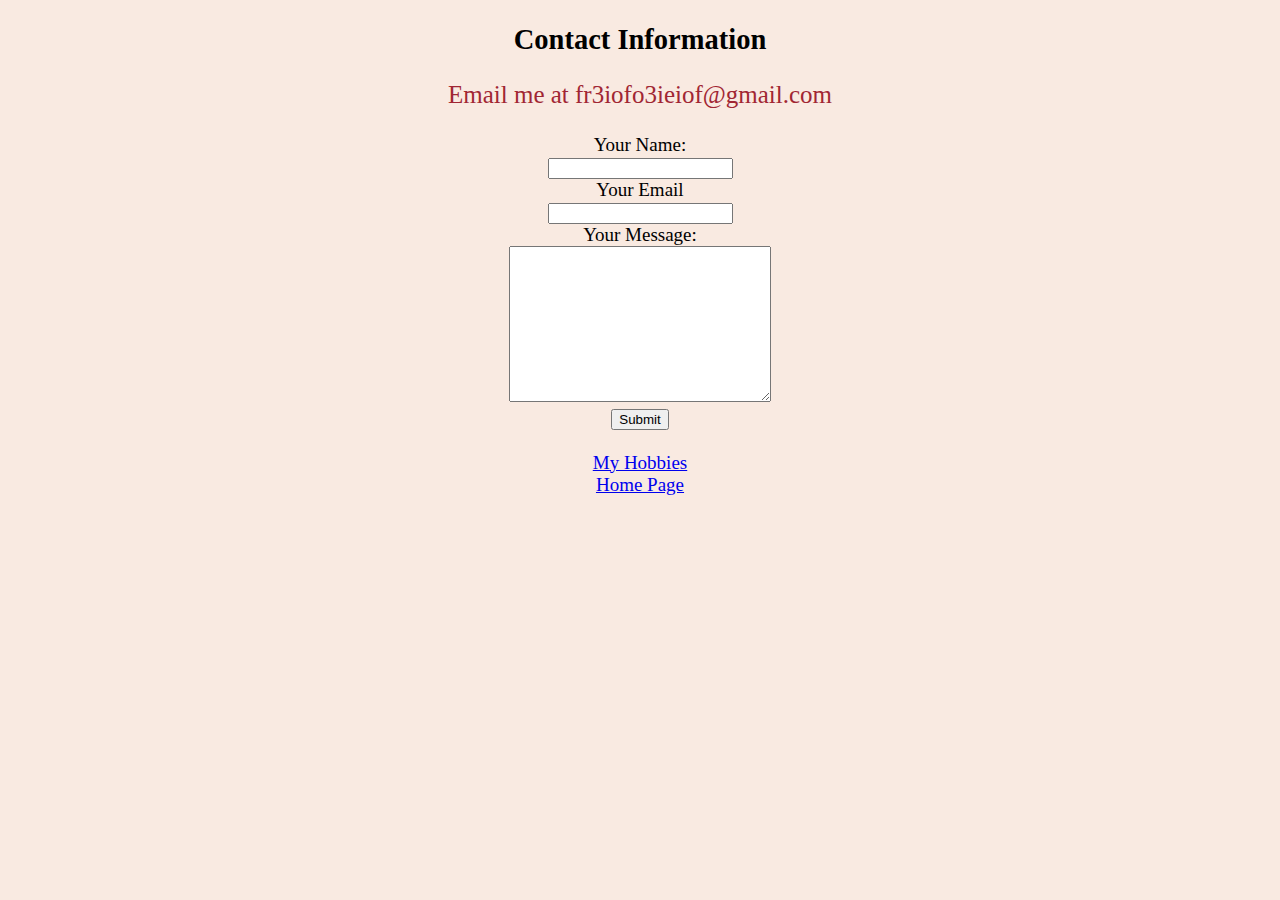
<file: contact.html>
<!DOCTYPE html>
<html lang="en" dir="ltr">

<head>
  <meta charset="utf-8">
  <title>Contact Me</title>
  <link rel="stylesheet" type="text/css" href="style.css" />
</head>

<body>
  <h2>Contact Information</h2>
  <p>Email me at fr3iofo3ieiof@gmail.com</p>

  <form action="mailto:shravya.palivela@gmail.com" method="post" enctype="text/plain">
    <label>Your Name:</label><br>
    <input type="text" name="yourName" value=""><br>
    <label>Your Email</label><br>
    <input type="email" name="yourEmail" value=""><br>
    <label>Your Message:</label><br>
    <textarea name="yourMessage" rows="10" cols="30"></textarea><br>
    <input type="submit" name="">
  </form>
  <br>
  <a href="hobbies.html">My Hobbies</a>
  <br>
  <a href="index.html">Home Page</a>
</body>

</html>
</file>
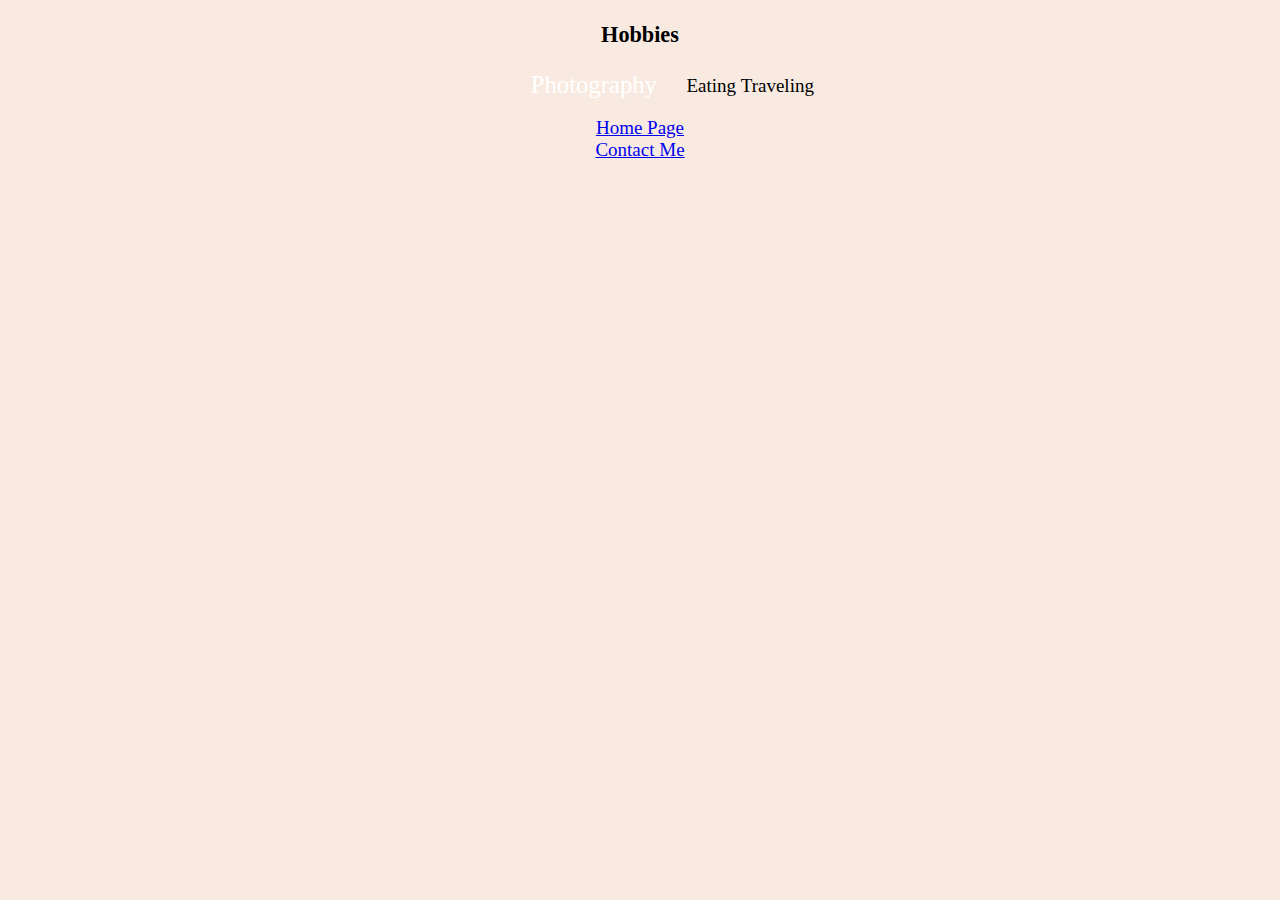
<file: hobbies.html>
<!DOCTYPE html>
<html lang="en" dir="ltr">

<head>
  <meta charset="utf-8">
  <title>My Hobbies</title>
  <link rel="stylesheet" type="text/css" href="style.css" />
</head>

<body>
  <h3>Hobbies</h3>
  <ol>
    <li><a href="https://www.youtube.com/watch?v=dQw4w9WgXcQ">Photography</a></li>
    <li>Eating</li>
    <li>Traveling</li>
  </ol>
  <a href="index.html">Home Page</a>
  <br>
  <a href="contact.html">Contact Me</a>
</body>

</html>
</file>
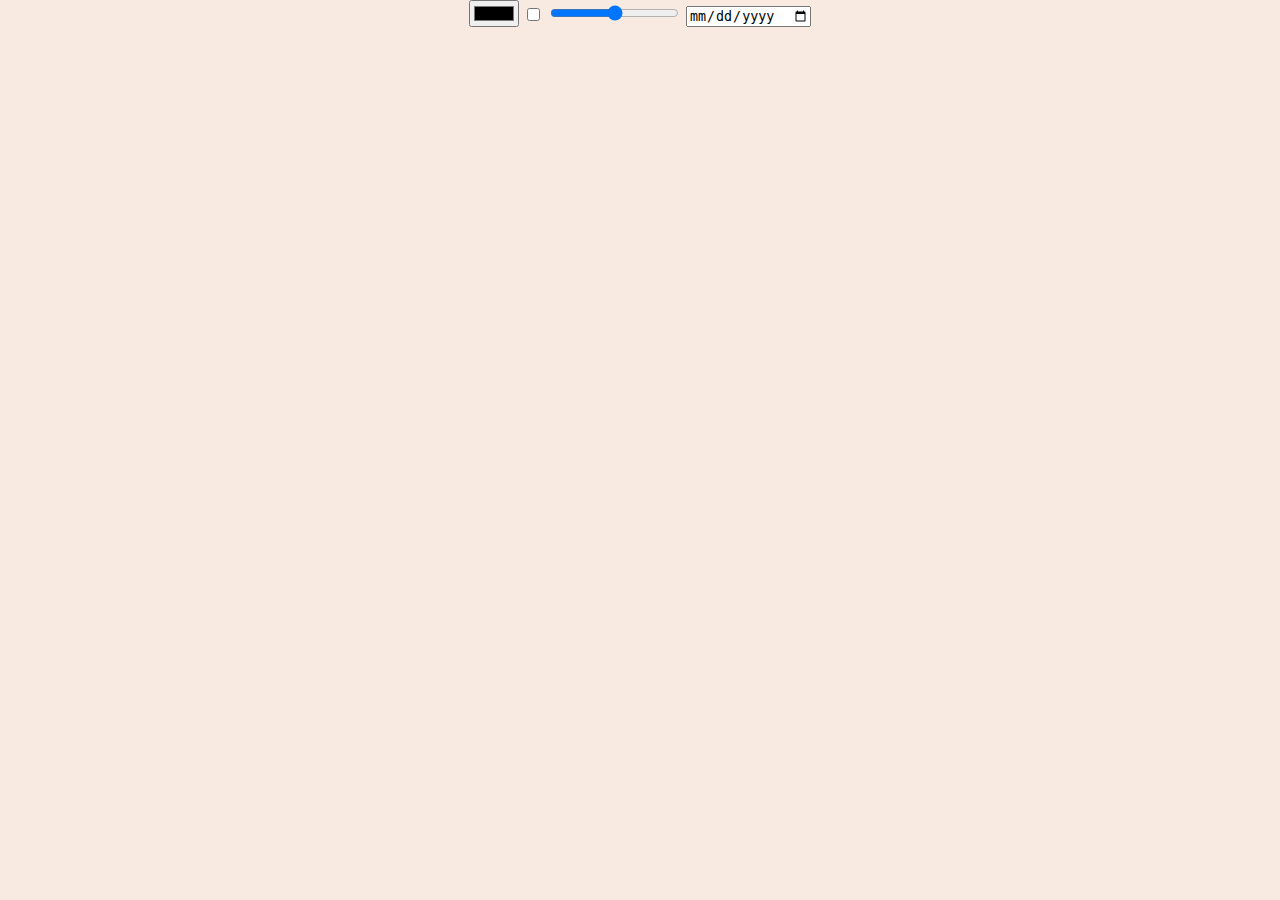
<file: inputs.html>
<!DOCTYPE html>
<html lang="en" dir="ltr">
  <head>
    <meta charset="utf-8">
    <title>Inputs</title>
    <link rel="stylesheet" type="text/css" href="style.css" />
  </head>
  <body>
    <input type="color">
    <input type="checkbox">
    <input type="range">
    <input type="date">



  </body>
</html>
</file>
<file: style.css>
body {
margin:0px;
 padding:0px;
 }
body {
 background-color: #F9EAE1; 
}
body {text-align: center;}
body {font-size: 19px;}

/ STYLE TEXT /

h1 {
  color: #831100;
}
h1{text-align: center;}
h1{font-size: 55px;}
h1{background-color: #D1BE9C;
  padding-top:.75em;
  padding-bottom:.75em;
   margin-bottom: 1em;
  }
#intro{color:#a12633}
p{color:#a12633}
p{text-align: center;} 
p{font-size: 25px;
 }
 main {margin: 1em;
 }
nav {
  font-style:italic;
}
.medium{font-size:20px;
       font-style:italic;
       margin-bottom:1.5em;
       color:#b7a789}



/ STYLE IMAGES /
img {max-width: 27%;
   border-radius: 10%;
   border:6px solid white;
    margin-bottom: 2em;
    margin-top:.75em;}
.sketch{ border-radius: 0%;
       border:6px solid  #D1BE9C;
       max-width: 45%;}

.jinseop{border-radius: 0%;
        border:6px solid  #D1BE9C;
        max-width: 45%;}
.watercolor{border-radius: 0%;
           border:6px solid  #D1BE9C;
           max-width: 45%;}

/ STYLE NAV BAR */
ul {
  list-style-type: none;
  background-color: #D1BE9C;
  overflow: hidden;
  padding:.5em;
}
li {
  display: inline;
}
li a {
  text-decoration: none;
  color: white;
  font-size:1.3em;
  padding:1em;

}
li a:hover {
  background-color: #831100;
}
</file>
